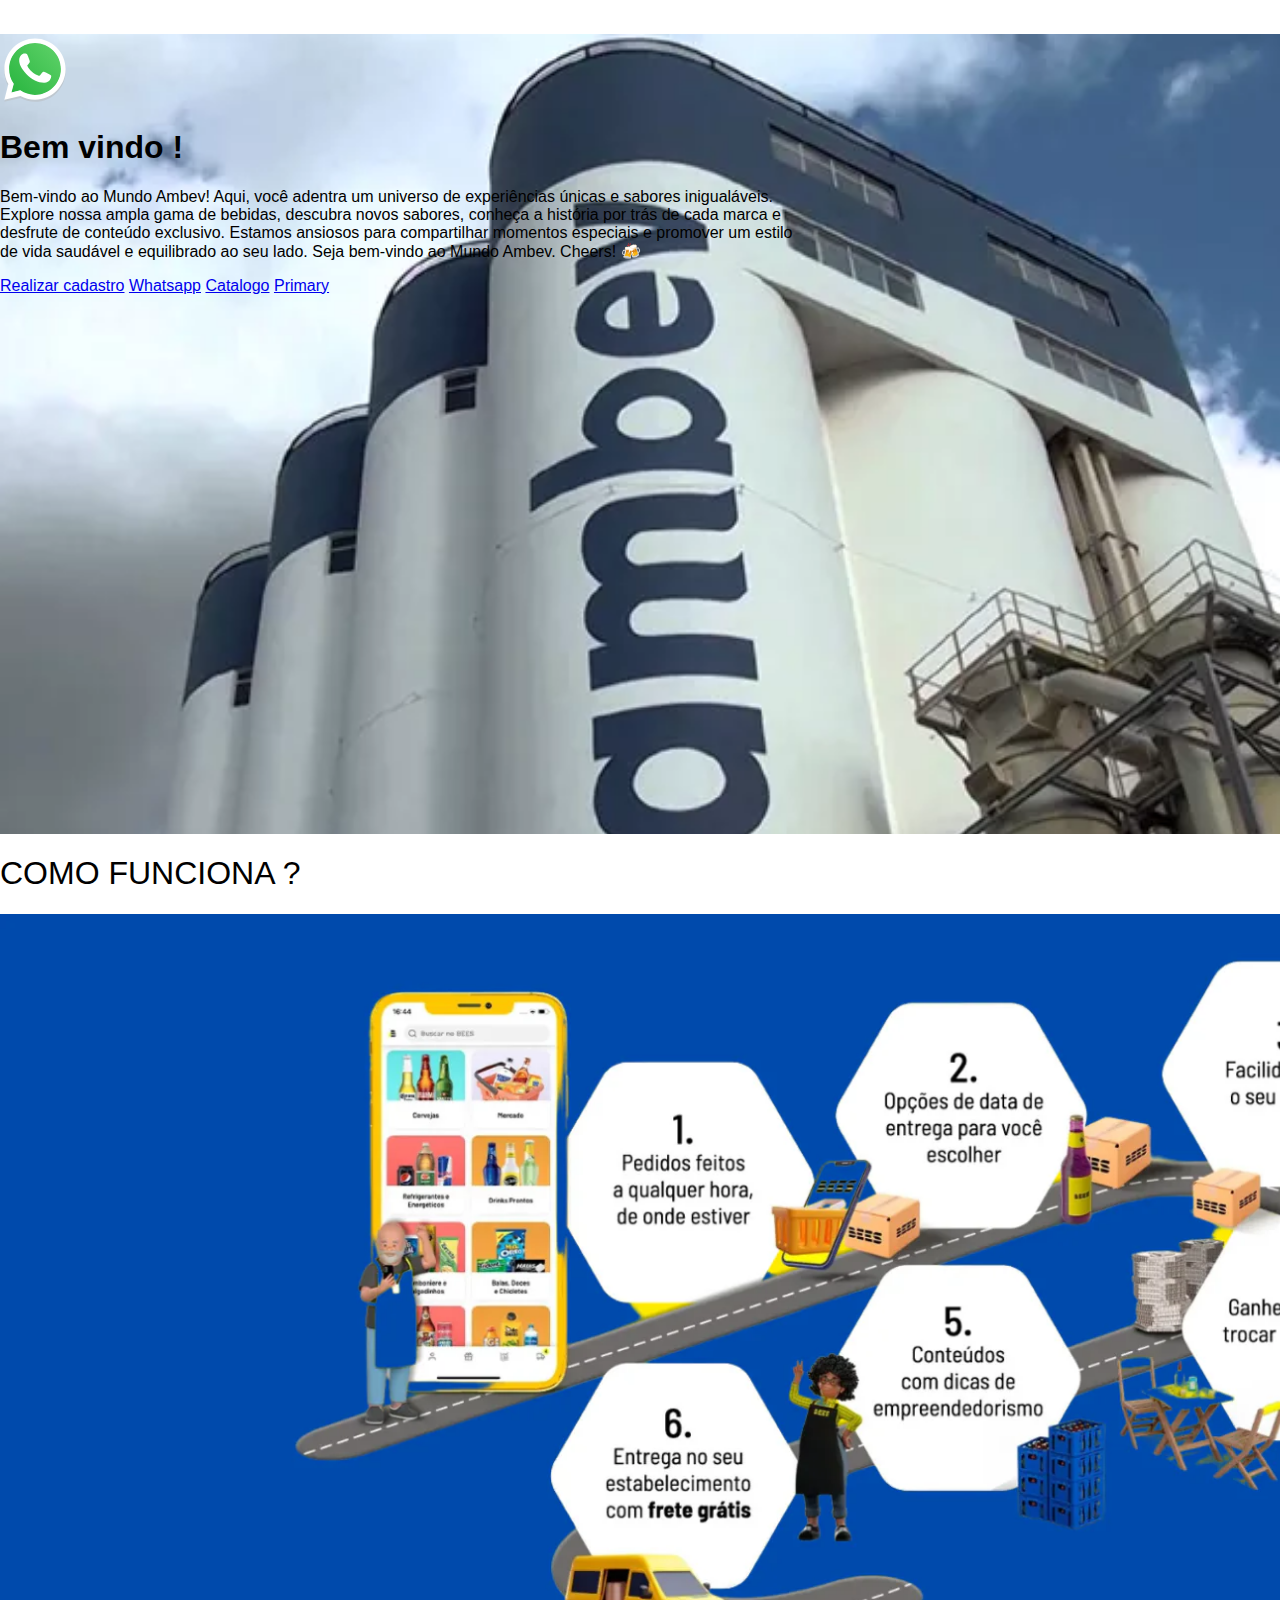
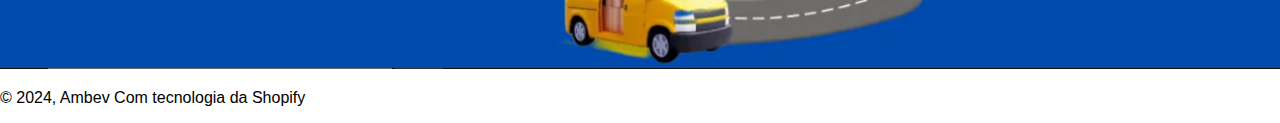
<file: index.html>
<!DOCTYPE html>
<html lang="en">
<head>
    <meta charset="UTF-8">
    <meta name="viewport" content="width=device-width, initial-scale=1.0">
    <link href="css/stylesheet.css" rel="stylesheet">
    <script src="https://cdn.jsdelivr.net/npm/bootstrap@5.3.3/dist/js/bootstrap.min.js" integrity="sha384-0pUGZvbkm6XF6gxjEnlmuGrJXVbNuzT9qBBavbLwCsOGabYfZo0T0to5eqruptLy" crossorigin="anonymous"></script>
    <link href="https://cdn.jsdelivr.net/npm/bootstrap@5.3.2/dist/css/bootstrap.min.css" rel="stylesheet" integrity="sha384-T3c6CoIi6uLrA9TneNEoa7RxnatzjcDSCmG1MXxSR1GAsXEV/Dwwykc2MPK8M2HN" crossorigin="anonymous">
    <link rel="preconnect" href="https://fonts.googleapis.com">
    <link rel="preconnect" href="https://fonts.gstatic.com" crossorigin>
    <link href="https://fonts.googleapis.com/css2?family=Roboto:ital,wght@0,100;0,300;0,400;0,500;0,700;0,900;1,100;1,300;1,400;1,500;1,700;1,900&display=swap" rel="stylesheet">
    <link href="https://unpkg.com/aos@2.3.1/dist/aos.css" rel="stylesheet">
    <script src="https://unpkg.com/aos@2.3.1/dist/aos.js"></script>
    <title>Distribuidora</title>
</head>
<body>
    <header class="text-center bg-primary mb-0 p-5" id="section-1">
        <a href="#section-1"><img src="./img/logo_ambev-branco.png" height="30" width="150"></a>   
   </header>
   <div class="Section1">
        <div class="text-end p-5">
            <a href="https://api.whatsapp.com/send?phone=5511972687081&text=Ol%C3%A1,%20gostaria%20de%20fazer%20meu%20pedido!"><img src="./img/whatsapp-svgrepo-com.svg" height="70" width="70"
                data-aos="fade-left" data-aos-delay="200" data-aos-duration="2000"></a>    
        </div>
        <div class="d-flex justify-content-around align-items-center p-5 mb-5">
            <div class="text-sm-start text-primary poppins-thin p-5">
                <h1>Bem vindo !</h1>
                <p> Bem-vindo ao Mundo Ambev! Aqui, você adentra um universo de experiências únicas e sabores inigualáveis.<br>
                    Explore nossa ampla gama de bebidas, descubra novos sabores, conheça a história por trás de cada marca e <br>
                    desfrute de conteúdo exclusivo. Estamos ansiosos para compartilhar momentos especiais e promover um estilo <br>
                    de vida saudável e equilibrado ao seu lado. Seja bem-vindo ao Mundo Ambev. Cheers! 🍻
                </p>
            </div>
            <div class="poppins-thin d-grid gap-2 btn-group-lg w-25">
                <a type="button" class="btn btn-primary" href="https://nossocatalago.rdi.store/products">Realizar cadastro</a>
                <a type="button" class="btn btn-primary" href="https://api.whatsapp.com/send?phone=5511972687081&text=Ol%C3%A1,%20gostaria%20de%20fazer%20meu%20pedido!">Whatsapp</a>
                <a type="button" class="btn btn-primary" href="https://nossocatalago.rdi.store/products">Catalogo</a>
                <a type="button" class="btn btn-primary" href="https://nossocatalago.rdi.store/products">Primary</a>
            </div>
        </div>
   </div>
   <h1 class="text-center bg-light-subtle poppins-thin p-3">COMO FUNCIONA ?</h1>
    <div>
        <img class="container-fluid p-0" src="./img/comofun.PNG" alt="">
    </div>
    <footer>
        <div class="text-center poppins-thin p-3">
            <p>© 2024, Ambev Com tecnologia da Shopify</p>
        </div>
    </footer>
    <script>
        AOS.init();
    </script>
</body>
</html>
</file>
<file: css/stylesheet.css>
.poppins-thin {
    font-family: "Poppins", sans-serif;
    font-weight: 100;
    font-style: normal;
  }

body{
    margin: 0px;
    padding: 0px;
}

.Section1{
    background:  url("../img/ambev-sp.webp");
    background-size: cover;
    background-attachment: fixed;
    background-position: center;
    height: 800px;
    width: auto;
}
</file>
